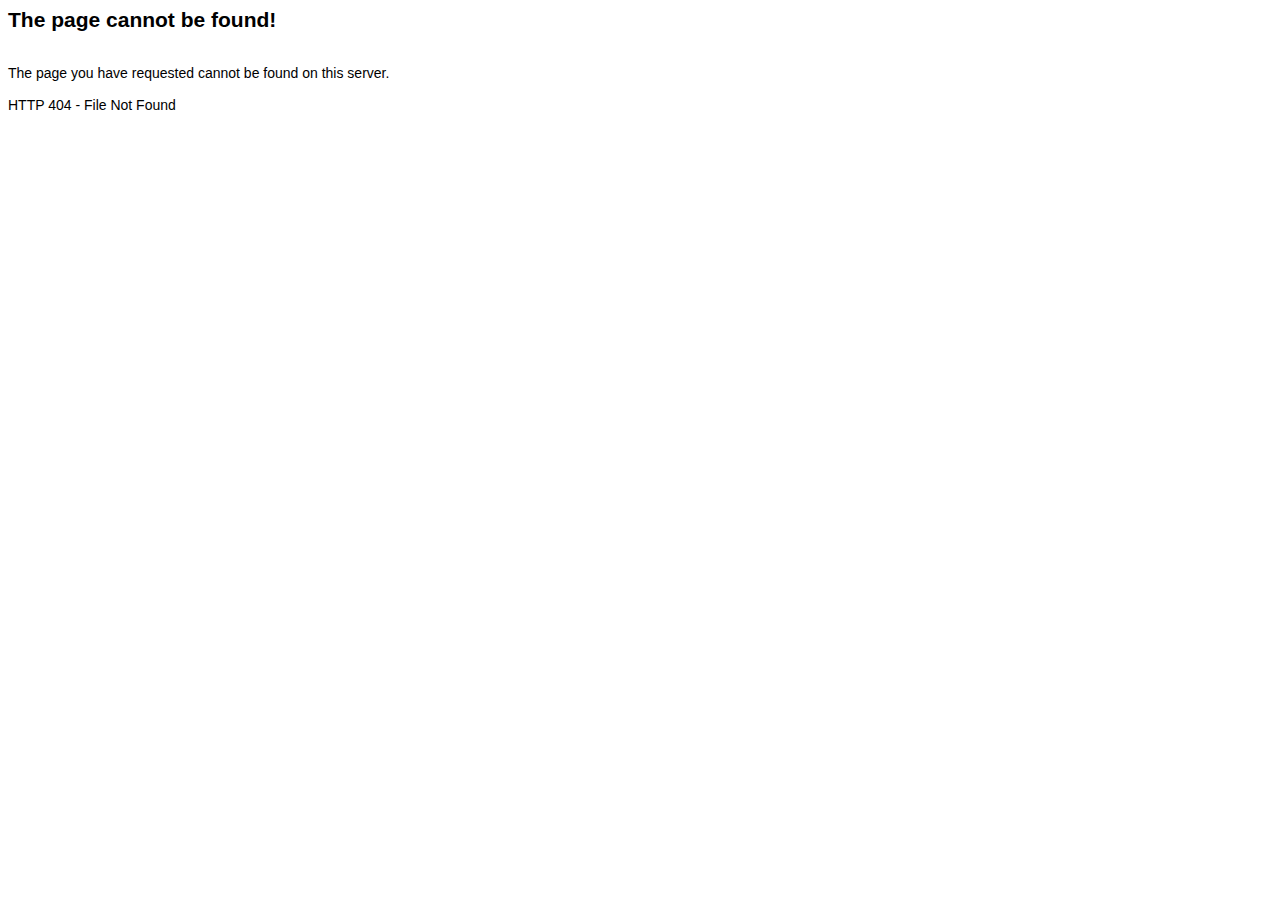
<file: error404.html>
<html>
<head>
<title>HTTP 404 - File Not Found</title>
<meta http-equiv="Content-Type" content="text/html; charset=iso-8859-1">
</head>

<body bgcolor="#FFFFFF" text="#000000" style="font-family: Arial; font-size: 14px">
<h2>The page cannot be found!</h2><br>
The page you have requested cannot be found on this server.<br>
<br>
HTTP 404 - File Not Found
</body>
</html>
</file>
